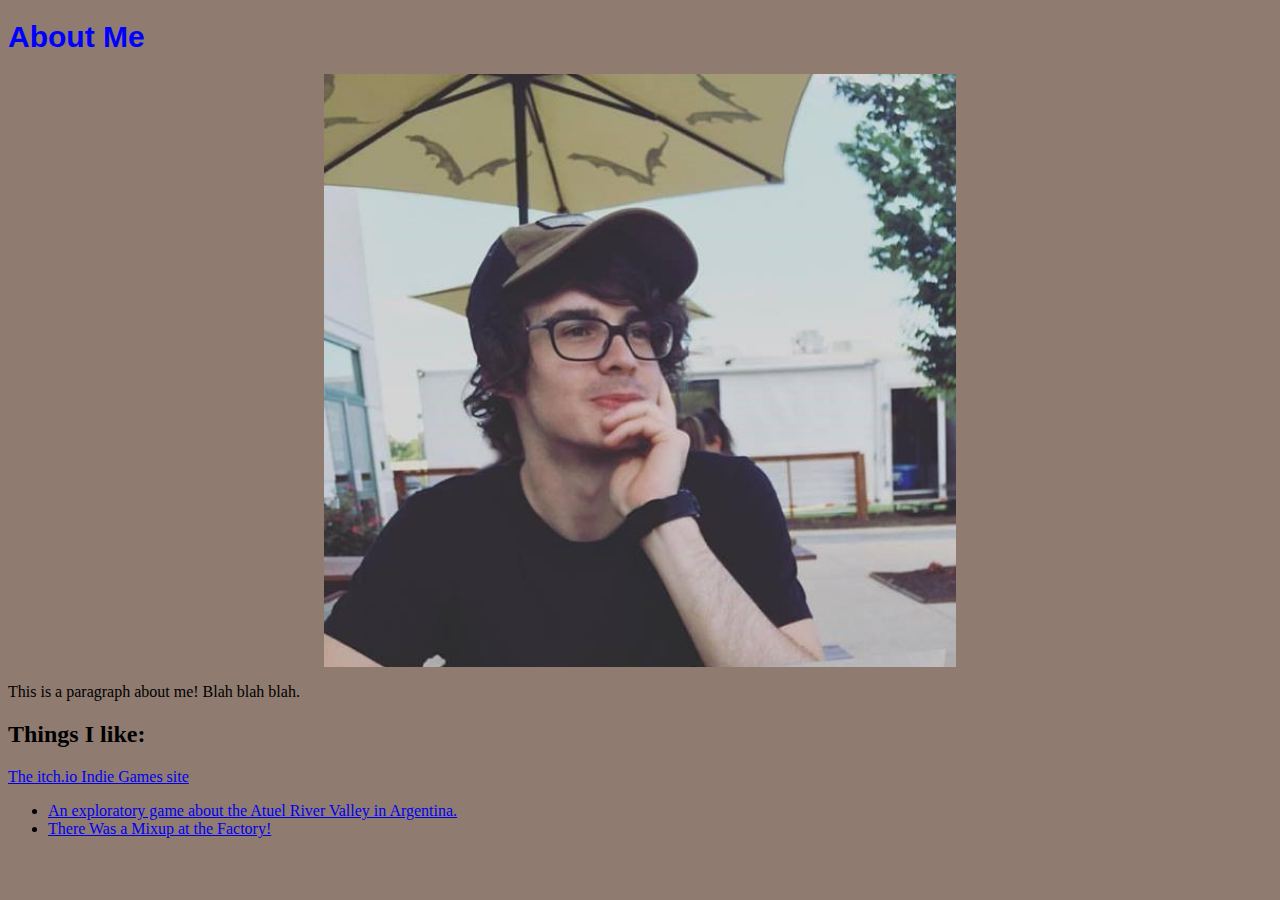
<file: index.html>
<!DOCTYPE html>
<html lang="en">
<head>
    <title>My Personal Website</title>
    <link rel="stylesheet" href="style.css">
</head>
<body id="bkgColor">
    <h1>About Me</h1>
        <img alt="It's me!" src="zl_image.jpg" id="centerImage"/>
    <p>This is a paragraph about me! Blah blah blah.</p>
    <h2>Things I like:</h2>
    <a href="https://itch.io/">The itch.io Indie Games site</a>
    <ul>
        <li><a href ="https://matajuegos.itch.io/atuel">An exploratory game about the Atuel River Valley in Argentina.</a></li>
        <li><a href="https://kyatt7.itch.io/there-was-a-mixup-at-the-factory">There Was a Mixup at the Factory!</a></li>
    </ul>
</body>
</html>
</file>
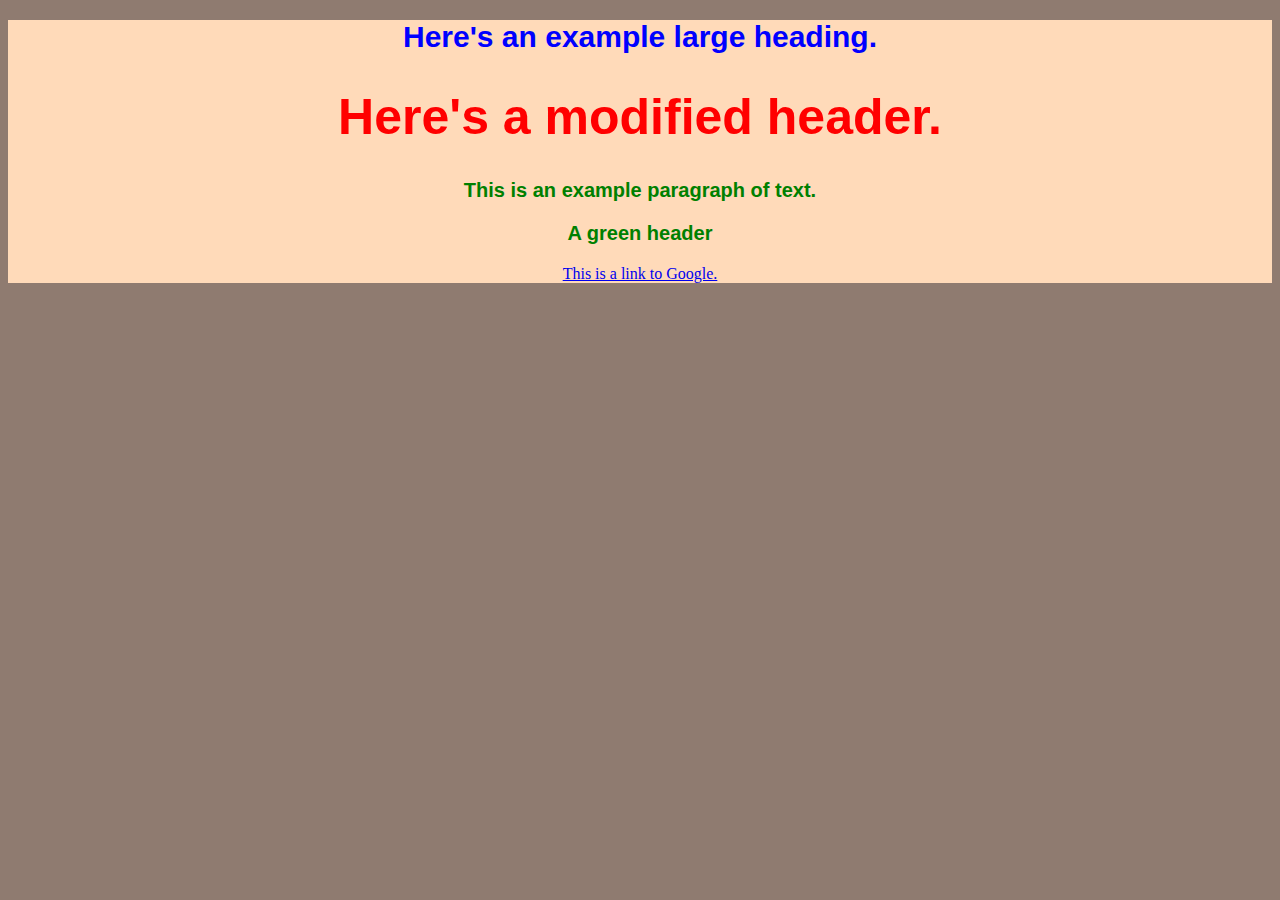
<file: example.html>
<!doctype HTML>
<html lang="en">
    <head>
        <link rel="stylesheet" href="style.css">
        <title>This is the page title.</title>
    </head>
<body id="bkgColor">
    <div id="allElements">
        <h1>Here's an example large heading.</h1>
        <h1 id="headerExample">Here's a modified header.</h1>
        <p class ="makeGreen">This is an example paragraph of text.</p>
        <h3 class ="makeGreen">A green header</h3>
        <a href = "https://www.google.com">This is a link to Google.</a>
    </div>
</body>
</html>
</file>
<file: style.css>
h1 {
    color: blue;
    font-size: 30px;
    font-family: 'Roboto', sans-serif;
    font-weight: bold;
}

#headerExample {
    color: red;
    font-size: 50px;
}

#bkgColor {
    background-color: rgb(143, 123, 112);
}

.makeGreen {
    color: green;
    font-size: 20px;
    font-family: 'Roboto', sans-serif;
    font-weight: bold;
    text-align: center;
}

#centerImage {
    display: block;
    margin-left: auto;
    margin-right: auto;
    width: 50%;
  }

a:hover {
    color: orange;
}

.bkgColor {
    background-color: yellow;
}

#allElements {
    background-color: peachpuff;
    text-align: center;
}
</file>
